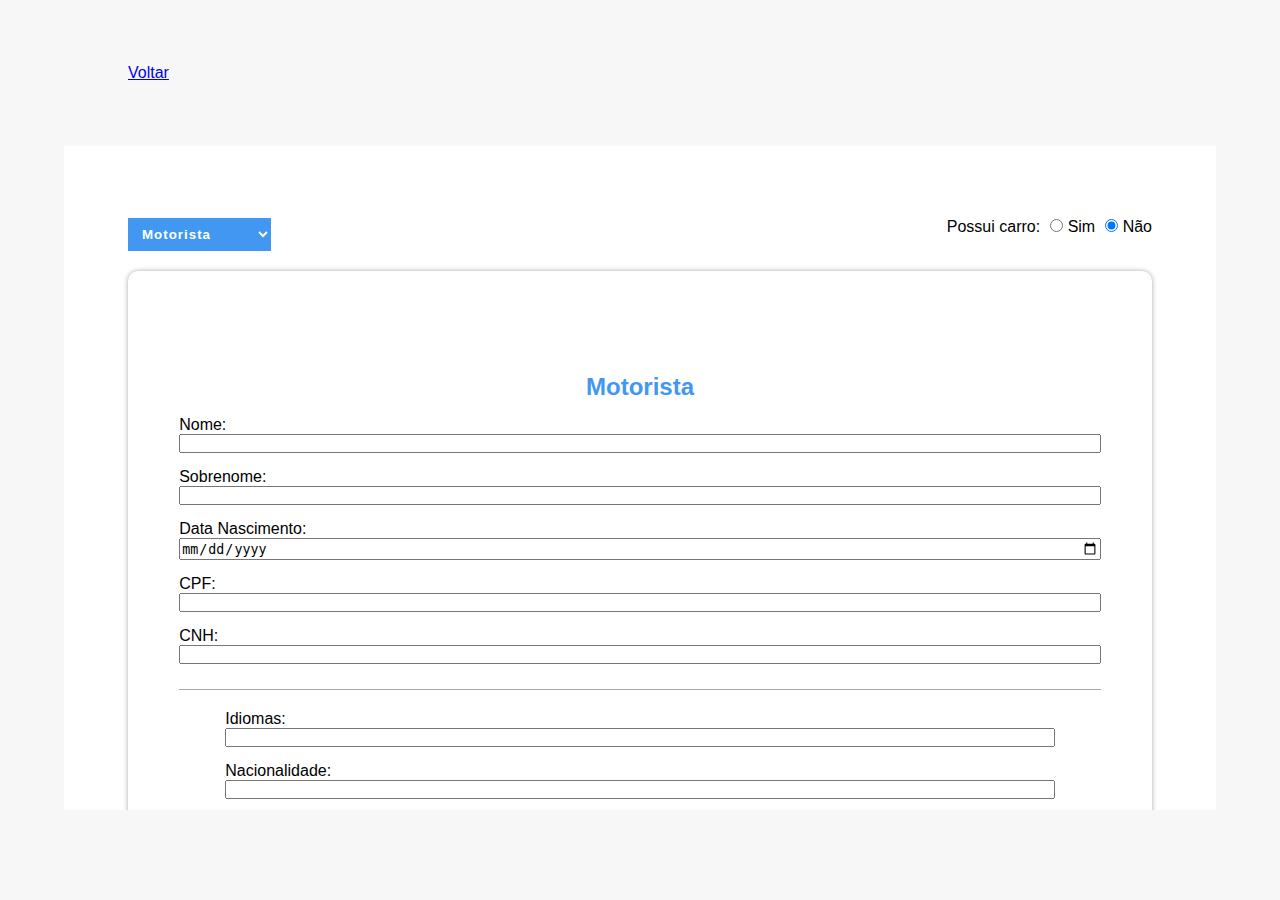
<file: LemardeMapa/cadastro.html>
<!DOCTYPE html>
<html lang="pt-br">

<head>
    <meta charset="UTF-8">
    <meta name="viewport" content="width=device-width, initial-scale=1.0">
    <link rel="stylesheet" href="assets/css/cadastro.css">
    <title>Cadastro</title>

</head>

<body>

    <div id="app">
        <header>
            <a href="index.html">Voltar</a>
        </header>
        <main>
            <div id="opcoesCadastro">
                <select name="tipoCadastro" id="tipoCadastro">
                    <option value="motoristaOption" selected>Motorista</option>
                    <option value="guiaTurOption" id="guiaTur">Guia Turistico</option>
                </select>

                <div class="possuiCarro-input" id="possuiCarro-input">
                    <span for="possuiCarro">Possui carro:</span>
                    <div>
                        <input type="radio" name="possuiCarro" id="possuiCarroSim" value="sim">
                        <label for="possuiCarroSim">Sim</label>
                    </div>

                    <div>
                        <input type="radio" name="possuiCarro" id="possuiCarroSNao" value="nao" checked>
                        <label for="possuiCarroSNao">Não</label>
                    </div>
                </div>
            </div>

            <form id="cadastro-motorista">

                <h2>Motorista </h2>
                <div class="input-item">
                    <label for="nomeUserMotorista">Nome:</label>
                    <input type="text" name="nomeUserMotorista" id="nomeUserMotorista" tabindex="1">
                </div>

                <div class="input-item">
                    <label for="sobrenomeUserMotorista">Sobrenome:</label>
                    <input type="text" name="sobrenomeUserMotorista" id="sobrenomeUserMotorista" tabindex="2">
                </div>

                <div class="input-item">
                    <label for="dtNascUserMotorista">Data Nascimento:</label>
                    <input type="date" name="dtNascUserMotorista" id="dtNascUserMotorista">
                </div>

                <div class="input-item">
                    <label for="cpfUserMotorista">CPF:</label>
                    <input type="number" name="cpfUserMotorista" id="cpfUserMotorista">
                </div>

                <div class="input-item">
                    <label for="cnhUserMotorista">CNH:</label>
                    <input type="text" name="cnhUserMotorista" id="cnhUserMotorista">
                </div>

                
                <fieldset>
                    <div class="input-item">
                        <label for="idiomasUserMotorista">Idiomas:</label>
                        <input type="text" name="idiomasUserMotorista" id="idiomasUserMotorista">
                    </div>
                    
                    <div class="input-item">
                        <label for="nacionalidadeUserMotorista">Nacionalidade:</label>
                        <input type="text" name="nacionalidadeUserMotorista" id="nacionalidadeUserMotorista">
                    </div>

                    <div class="input-item">
                        <label for="descUserMotorista">Fale sobre você</label>
                        <textarea name="descUserMotorista" id="descUserMotorista"></textarea>
                    </div>
                </fieldset>
                <button id="cadastrarMotorista">Cadastrar Motorista</button>
            </form>

            <form id="cadastrar-carro">
                <h2>Carro</h2>

                <div class="input-item">
                    <label for="modeloCarro">Modelo:</label>
                    <input type="text" name="modeloCarro" id="modelo" tabindex="3">
                </div>

                <div class="input-item">
                    <label for="anoCarro">Ano:</label>
                    <input type="text" name="anoCarro" id="ano" tabindex="4">
                </div>

                <div class="input-item">
                    <label for="corCarro">Cor:</label>
                    <input type="text" name="corCarro" id="cor" tabindex="5">
                </div>

                <div class="input-item">
                    <label for="placaCarro">Placa:</label>
                    <input type="text" name="placaCarro" id="placaCarro">
                </div>

                <button id="CadastrarCarro-btn" type="button">Cadastrar</button>
            </form>

            <form id="cadastro-guia">

                <h2>Guia Turístico</h2>
                <div class="input-item">
                    <label for="nomeUserGuia">Nome:</label>
                    <input type="text" name="nomeUserGuia" id="nomeUserGuia" tabindex="1">
                </div>

                <div class="input-item">
                    <label for="sobrenomeUserGuia">Sobrenome:</label>
                    <input type="text" name="sobrenomeUserGuia" id="sobrenomeUserGuia" tabindex="2">
                </div>

                <div class="input-item">
                    <label for="dtNascUserGuia">Data Nascimento:</label>
                    <input type="date" name="dtNascUserGuia" id="dtNascUserGuia">
                </div>

                <div class="input-item">
                    <label for="cpfUserGuia">CPF:</label>
                    <input type="number" name="cpfUserGuia" id="cpfUserGuia">
                </div>

                <!-- 
                <div class="input-item">
                    <label for="cnhUser">CNH:</label>
                    <input type="text" name="cnhUser" id="cnhUser">
                </div>
                -->

                
                <fieldset>
                    <div class="input-item">
                        <label for="idiomasUserGuia">Idiomas:</label>
                        <input type="text" name="idiomasUserGuia" id="idiomasUserGuia">
                    </div>
                    
                    <div class="input-item">
                        <label for="nacionalidadeUserGuia">Nacionalidade:</label>
                        <input type="text" name="nacionalidadeUserGuia" id="nacionalidadeUserGuia">
                    </div>
                    
                    <div class="input-item">
                        <label for="descUserGuia">Fale sobre você</label>
                        <textarea name="descUserGuia" id="descUserGuia"></textarea>
                    </div>
                </fieldset>
                <button id="cadastrarGuia">Cadastrar Guia Turístico</button>
            </form>
        </main>
    </div>

    <script type="module" src="js/cadastro.js"></script>
</body>

</html>
</file>
<file: LemardeMapa/assets/css/cadastro.css>
:root{
    --cor-verde: #97de5d;
    --cor-azul: #4298f1;
    --cor-azul-claro: #d8edf7;
    --cor-branco-100: #fff;
    --cor-branco-200: #f7f7f7;
    --cor-preto-1000: #000;
    --cor-preto-800: #1b1b1b;
    --border-radius-padrao: 10px;
    --box-shadow-padrao: #00000057;
    --tmp-transicao: .4s;
    font-size: 62.5%;
}

*{
    padding: 0;
    margin: 0;
    box-sizing: border-box;
}

body{
    font-size: 1.6rem;
    font-family: sans-serif;
    background-color: var(--cor-branco-200);
}

#app{
    width: 100vw;
    height: 100vh;
    display: flex;
    align-items: center;
    justify-content: center;
}

header{
    width: 100%;
    padding: 5% 10%;
    position: absolute;
    top: 0;
    display: flex;
    justify-content: space-between;
    background-color: var(--cor-branco-200);
}

#opcoesCadastro{
    display: flex;
    justify-content: space-between;
    gap: 20px 10px;
    flex-wrap: wrap;
}

#opcoesCadastro select{
    padding: 8px 10px;
    font-weight: bold;
    letter-spacing: 1px;
    color: var(--cor-branco-100);
    background-color: var(--cor-azul);
    border: none;
}

#opcoesCadastro .possuiCarro-input{
    display: flex;
    gap: 10px;
}

main{
    width: 90%;
    height: 80%;
    padding: 10% 5%;
    display: flex;
    flex-direction: column;
    gap: 20px;
    background-color: var(--cor-branco-100);
    overflow-y: scroll;
}

main h2{
    text-align: center;
    color: var(--cor-azul);
}

main form{
    border-radius: var(--border-radius-padrao);
    box-shadow: 0 0 5px var(--box-shadow-padrao);

}

main form, main form fieldset{ 
    padding: 10% 5%;
    display: flex;
    flex-direction: column;
    gap: 15px;
}

main form .input-item{
    display: flex;
    flex-direction: column;
}

main form fieldset{
    border: none;
    padding-top: 20px;
    margin-top: 10px;
    border-top: 1px solid var(--box-shadow-padrao);
}

main button{
    padding: 10px;
    font-size: 1.5rem;
    font-weight: bold;
    letter-spacing: 2px;
    color: var(--cor-branco-100);
    text-shadow: 0 0 5px var(--box-shadow-padrao);
    background-color: var(--cor-verde);
    border: none;
    transition: background-color var(--tmp-transicao);
    transition: color var(--tmp-transicao);
}


main button:hover{
    background-color: var(--cor-azul-claro);
    color: var(--cor-preto-1000);
    text-shadow: none;
}
</file>
